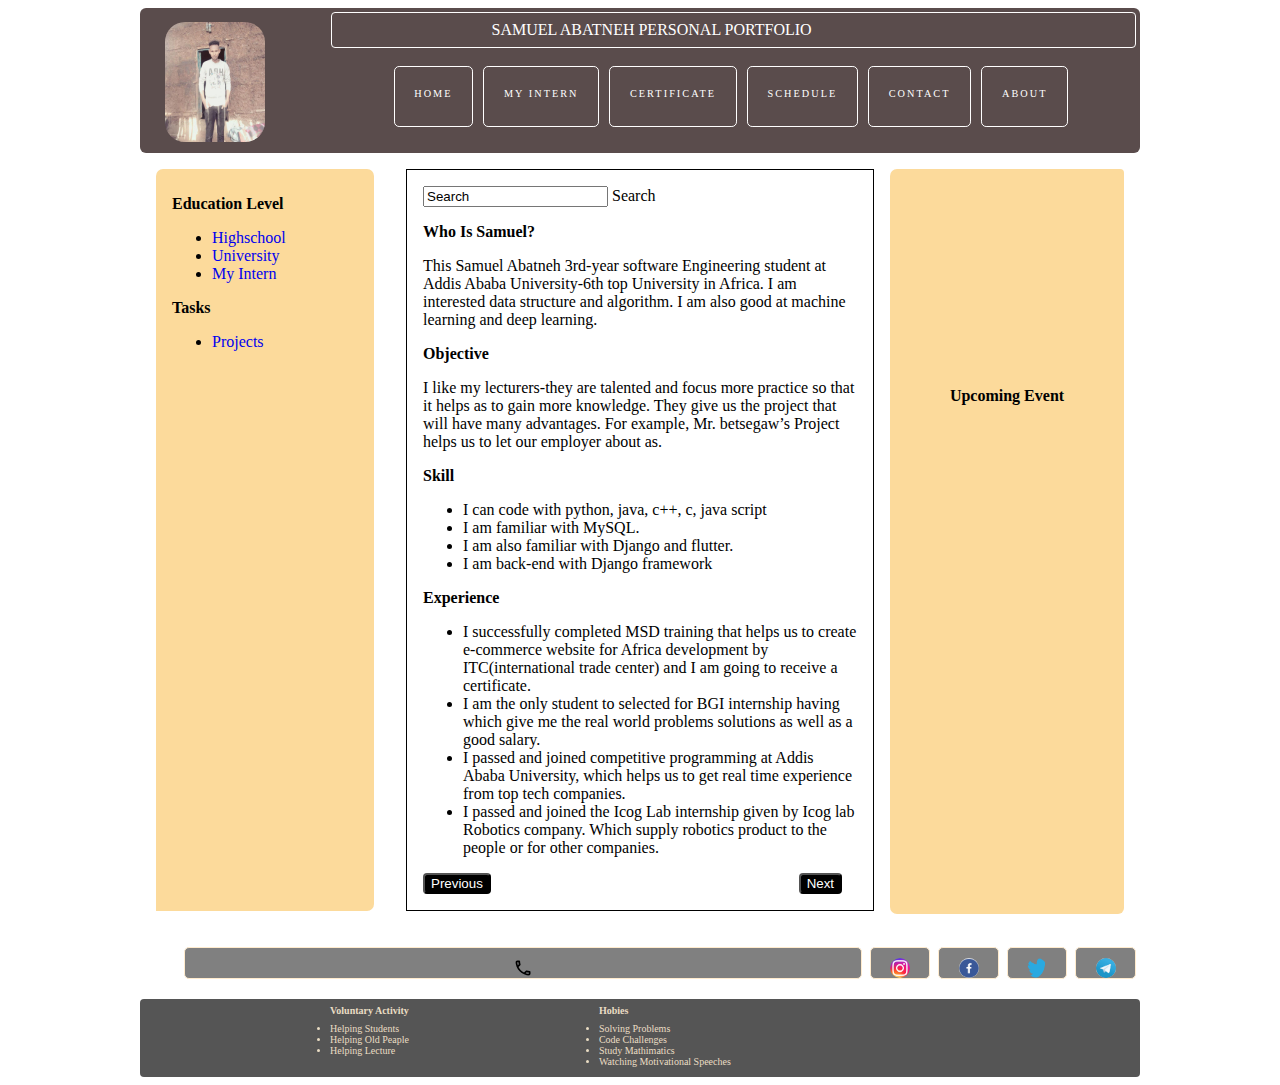
<file: index.html>
<!DOCTYPE html>
<html lang="en">

<head>
    <meta charset="UTF-8" />
    <meta http-equiv="X-UA-Compatible" content="IE=edge" />
    <meta name="viewport" content="width=i, initial-scale=1.0" />
    <title>Document</title>
    <link rel="stylesheet" href="css/styles.css" />
</head>

<body>
    <div id="container">
        <header class="navbar">
            <nav>
                <div class="navbar__logo">
                    <img src="images/mefb.jpg" alt="my profile picture">
                </div>
                <div class="navbar__menu">
                    <div class="navbar__prof" id="pro__text">
                        Samuel Abatneh Personal Portfolio
                    </div>
                    <div class="link">
                        <ul class="links">
                            <li id="navigation1"><a id="element1" href="index.html">Home</a></li>
                            <li id="navigation2"><a id="element2" href="html/intern.html">My Intern</a></li>
                            <li id="navigation3"><a id="element3" href="html/certificate.html">Certificate</a></li>
                            <li id="navigation4"><a id="element4" href="html/schedule.html">Schedule</a></li>
                            <li id="navigation5"><a id="element5" href="html/contact.html">Contact</a></li>
                            <li id="navigation6"><a id="element6" href="html/about.html">About</a></li>
                        </ul>
                    </div>

                </div>

            </nav>
        </header>
        <main>
            <form action="">
                <input type="search" name="search" value="Search" id="search">
                <label for="search">Search</label>
            </form>
            <p>
                <h1>Who Is Samuel?</h1>
                <p>This Samuel Abatneh 3rd-year software Engineering student at Addis Ababa University-6th top University in Africa. I am interested data structure and algorithm. I am also good at machine learning and deep learning.</p>
            </p>
            <h1>Objective</h1>
            <p>I like my lecturers-they are talented and focus more practice so that it helps as to gain more knowledge. They give us the project that will have many advantages. For example, Mr. betsegaw’s Project helps us to let our employer about as. </p>
            <h1>Skill</h1>
            <p>
                <ul>
                    <li>I can code with python, java, c++, c, java script</li>
                    <li>I am familiar with MySQL.</li>
                    <li>I am also familiar with Django and flutter.</li>
                    <li>I am back-end with Django framework</li>
                </ul>
            </p>
            <h1>Experience</h1>
            <p>
                <ul>
                    <li>
                        I successfully completed MSD training that helps us to create e-commerce website for Africa development by ITC(international trade center) and I am going to receive a certificate.
                    </li>
                    <li>
                        I am the only student to selected for BGI internship having which give me the real world problems solutions as well as a good salary.
                    </li>
                    <li>
                        I passed and joined competitive programming at Addis Ababa University, which helps us to get real time experience from top tech companies.
                    </li>
                    <li>
                        I passed and joined the Icog Lab internship given by Icog lab Robotics company. Which supply robotics product to the people or for other companies.
                    </li>
                </ul>
            </p>
            <div class="nav__button">
                <form action="">
                    <input id="nav__button1" type="button" name="button" value="Previous">
                    <input id="nav__button2" type="button" name="next__button" value="Next" onclick="myFunction()">
                </form>
            </div>
        </main>
        <aside id="aside1">
            <h1>Education Level</h1>
            <ul class="edu__level">
                <li id="mylebel1"><a href="html/about.html" id="it1">Highschool</a></li>
                <li id="mylebel2"><a href="html/about.html" id="it2">University</a></li>
                <li id="mylebel3"><a href="html/intern.html" id="it3">My Intern</a></li>
            </ul>
            <h1>Tasks</h1>
            <ul class="my__tasks">
                <li id="my__task"><a id="it" href="/">Projects</a> </li>
            </ul>

        </aside>
        <aside id="aside2">
            <h1 id="event">Upcoming Event</h1>
        </aside>
        <div class="address">
            <ul class="adresses">
                <li id="addname1" class="phone">
                    <a href="/html/contact.html"><img id="phone__number" src="images/phone_black_24dp.svg" alt="my phone number">
                    </a>
                </li>
                <li id="addname2" class="instagram">
                    <a href="https://www.instagram.com/samiendalie/"><img id="my__instagram" src="images/instagrm.jpg" alt="my instagram account">
                    </a>
                </li>
                <li id="addname3">
                    <a href="https://www.facebook.com/samuel.abatneh.7"><img id="my__facebook" src="images/f.png" alt="my facebook account">
                    </a>
                </li>
                <li id="addname4">
                    <a href="https://wwww.twitter/com/samuelabatneh"><img id="my__twitter" src="images/twitter.png" alt="twitter"></a>
                </li>
                <li id="addname5">
                    <a href="t.me/samithefather"><img src="images/tele.jpeg" alt="tellegram" id="my__telegram"></a>
                </li>
            </ul>
        </div>
        <footer>
            <div class="footer1">
                <ul class="voluntary__activity">
                    <h1>Voluntary Activity</h1>
                    <li id="acti1">Helping Students</li>
                    <li id="acti2">Helping Old Peaple</li>
                    <li id="acti3">Helping Lecture</li>
                </ul>
            </div>
            <div class="footer2">
                <ul class="voluntary__activity">
                    <h1>Hobies</h1>
                    <li id="act1">Solving Problems</li>
                    <li id="act2">Code Challenges</li>
                    <li id="act3">Study Mathimatics</li>
                    <li id="act4">Watching Motivational Speeches</li>
                </ul>
            </div>
        </footer>
    </div>
</body>

</html>
</file>
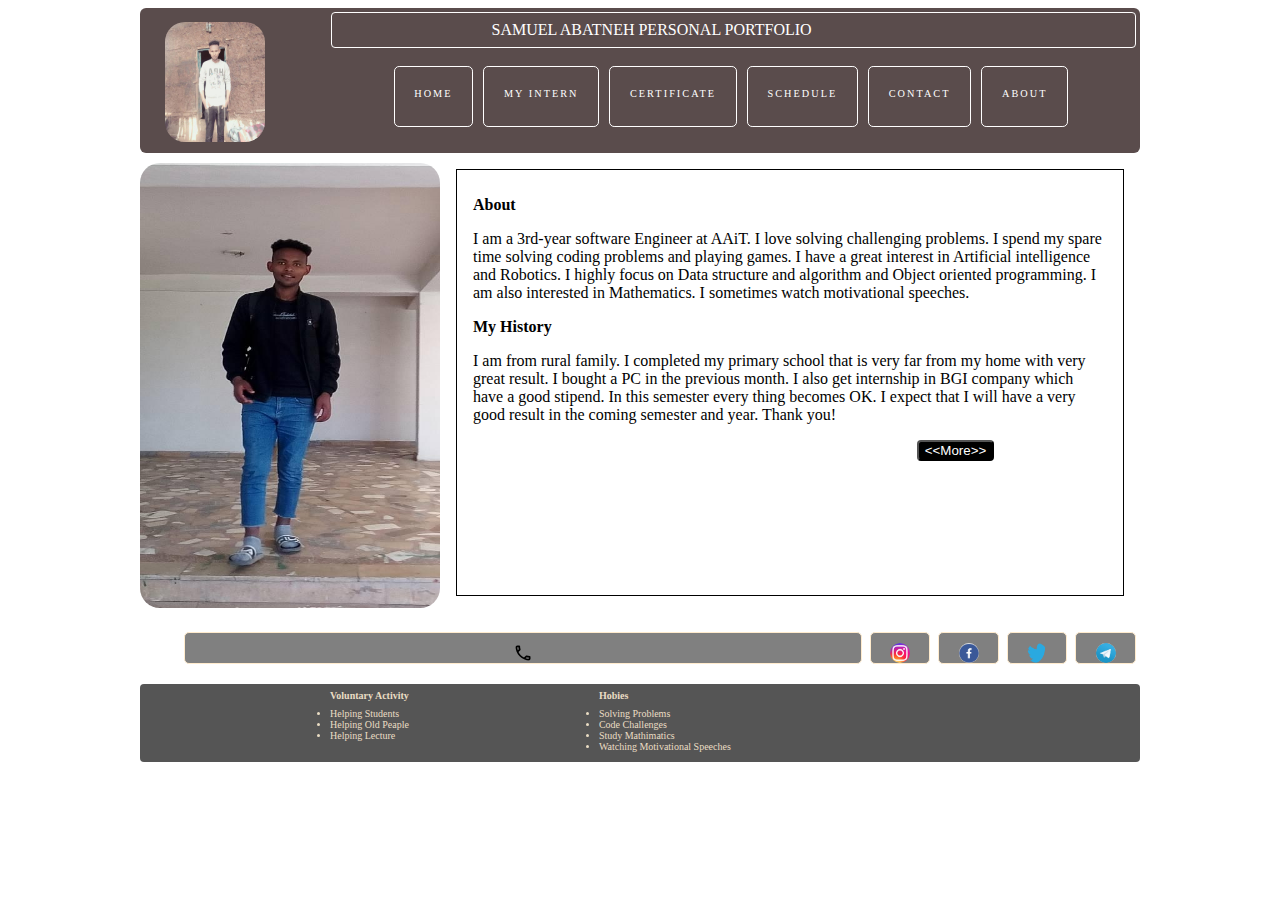
<file: html/about.html>
<!DOCTYPE html>
<html lang="en">

<head>
    <meta charset="UTF-8">
    <meta http-equiv="X-UA-Compatible" content="IE=edge">
    <meta name="viewport" content="width=device-width, initial-scale=1.0">
    <title>About Samuel Abatneh</title>
    <link rel="stylesheet" href="../css/aboutAndContact.css">
</head>

<body>
    <div id="container">
        <header class="navbar">
            <nav>
                <div class="navbar__logo">
                    <img src="../images/mefb.jpg" alt="my profile picture">
                </div>
                <div class="navbar__menu">
                    <div class="navbar__prof" id="pro__text">
                        Samuel Abatneh Personal Portfolio
                    </div>
                    <div class="link">
                        <ul class="links">
                            <li id="navigation1"><a id="element1" href="../index.html">Home</a></li>
                            <li id="navigation2"><a id="element2" href="intern.html">My Intern</a></li>
                            <li id="navigation3"><a id="element3" href="certificate.html">Certificate</a></li>
                            <li id="navigation4"><a id="element4" href="schedule.html">Schedule</a></li>
                            <li id="navigation5"><a id="element5" href="contact.html">Contact</a></li>
                            <li id="navigation6"><a id="element6" href="about.html">About</a></li>
                        </ul>
                    </div>

                </div>

            </nav>
        </header>
        <main>
            <h1>About</h1>
            <p>I am a 3rd-year software Engineer at AAiT. I love solving challenging problems. I spend my spare time solving coding problems and playing games. I have a great interest in Artificial intelligence and Robotics. I highly focus on Data structure
                and algorithm and Object oriented programming. I am also interested in Mathematics. I sometimes watch motivational speeches.
            </p>
            <h1>My History</h1>
            <p>I am from rural family. I completed my primary school that is very far from my home with very great result. I bought a PC in the previous month. I also get internship in BGI company which have a good stipend. In this semester every thing becomes
                OK. I expect that I will have a very good result in the coming semester and year. Thank you!</p>
            <div class="nav__button">
                <form action="">
                    <input id="nav__button2" type="button" name="next__button" value="<<More>>">
                </form>
            </div>
        </main>
        <aside class="my__photo">
            <img id="top" src="../images/mr.jpg" alt="my photo">
        </aside>
        <div class="address">
            <ul class="adresses">
                <li id="addname1" class="phone">
                    <a href="contact.html"><img id="phone__number" src="../images/phone_black_24dp.svg" alt="my phone number">
                    </a>
                </li>
                <li id="addname2" class="instagram">
                    <a href="https://www.instagram.com/samiendalie/"><img id="my__instagram" src="../images/instagrm.jpg" alt="my instagram account">
                    </a>
                </li>
                <li id="addname3">
                    <a href="https://www.facebook.com/samuel.abatneh.7"><img id="my__facebook" src="../images/f.png" alt="my facebook account">
                    </a>
                </li>
                <li id="addname4">
                    <a href="https://wwww.twitter/com/samuelabatneh"><img id="my__twitter" src="../images/twitter.png" alt="twitter"></a>
                </li>
                <li id="addname5">
                    <a href="t.me/samithefather"><img id="my__telegram" src="../images/tele.jpeg" alt="tellegram"></a>
                </li>
            </ul>
        </div>
        <footer>
            <div class="footer1">
                <ul class="voluntary__activity">
                    <h1>Voluntary Activity</h1>
                    <li id="act">Helping Students</li>
                    <li id="act">Helping Old Peaple</li>
                    <li id="act">Helping Lecture</li>
                </ul>
            </div>
            <div class="footer2">
                <ul class="voluntary__activity">
                    <h1>Hobies</h1>
                    <li id="act">Solving Problems</li>
                    <li id="act">Code Challenges</li>
                    <li id="act">Study Mathimatics</li>
                    <li id="act">Watching Motivational Speeches</li>
                </ul>
            </div>
        </footer>
    </div>
</body>

</html>
</file>
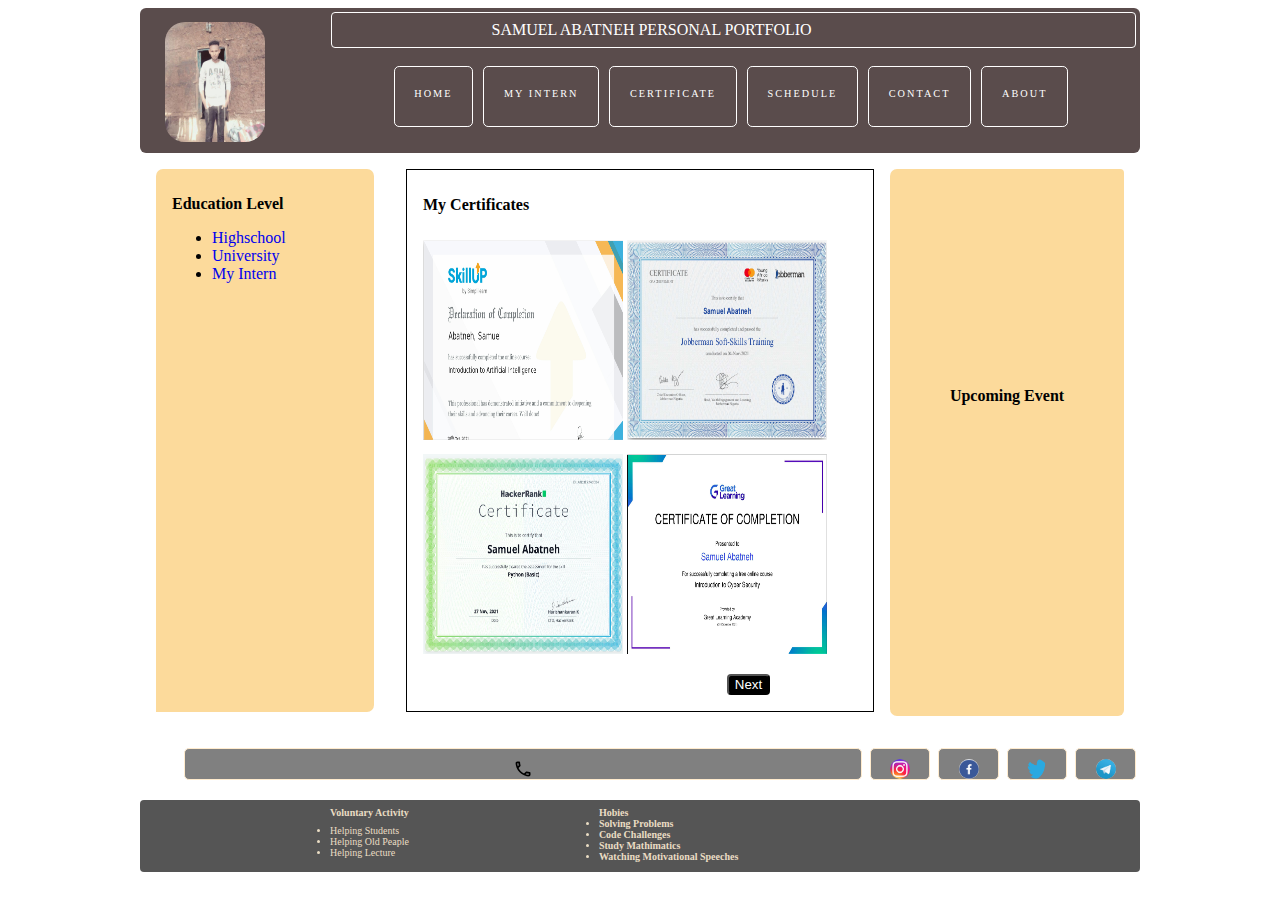
<file: html/certificate.html>
<!DOCTYPE html>
<html lang="en">

<head>
    <meta charset="UTF-8">
    <meta http-equiv="X-UA-Compatible" content="IE=edge">
    <meta name="viewport" content="width=device-width, initial-scale=1.0">
    <title>Certificates of Samuel Abatneh</title>
    <link rel="stylesheet" href="../css/styles.css">
</head>

<body>
    <div id="container">
        <header class="navbar">
            <nav>
                <div class="navbar__logo">
                    <img src="../images/mefb.jpg" alt="my profile picture">
                </div>
                <div class="navbar__menu">
                    <div class="navbar__prof" id="pro__text">
                        Samuel Abatneh Personal Portfolio
                    </div>
                    <div class="link">
                        <ul class="links">
                            <li id="navigation1"><a id="element1" href="../index.html">Home</a></li>
                            <li id="navigation2"><a id="element2" href="intern.html">My Intern</a></li>
                            <li id="navigation3"><a id="element3" href="certificate.html">Certificate</a></li>
                            <li id="navigation4"><a id="element4" href="schedule.html">Schedule</a></li>
                            <li id="navigation5"><a id="element5" href="contact.html">Contact</a></li>
                            <li id="navigation6"><a id="element6" href="about.html">About</a></li>
                        </ul>
                    </div>

                </div>

            </nav>
        </header>
        <main>
            <h1>My Certificates</h1>
            <p class="certifite">
                <img id="c1" src="../images/Screenshot from 2021-12-22 06-57-07.png" alt="Skillup certificare">
                <img id="c2" src="../images/Screenshot from 2021-12-22 06-57-31.png" alt="joberman certificare">
                <img id="c3" src="../images/hacker.png" alt="Hacker rank certification">
                <img id="c4" src="../images/great.png" alt="Great learning cyber security certificate">
            </p>

            <form action="">
                <input id="nav__button2" type="button" name="next__button" value="Next">
            </form>

        </main>
        <aside id="aside1">
            <h1>Education Level</h1>
            <ul class="edu__level">
                <li id="mylebel1"><a href="about.html" id="it1">Highschool</a></li>
                <li id="mylebel2"><a href="about.html" id="it2">University</a></li>
                <li id="mylebel3"><a href="intern.html" id="it3">My Intern</a></li>
            </ul>


        </aside>
        <aside id="aside2">
            <h1 id="event">Upcoming Event</h1>
        </aside>
        <div class="address">
            <ul class="adresses">
                <li id="addname1" class="phone">
                    <a href="contact.html"><img id="phone__number" src="../images/phone_black_24dp.svg" alt="my phone number">
                    </a>
                </li>
                <li id="addname2" class="instagram">
                    <a href="https://www.instagram.com/samiendalie/"><img id="my__instagram" src="../images/instagrm.jpg" alt="my instagram account">
                    </a>
                </li>
                <li id="addname3">
                    <a href="https://www.facebook.com/samuel.abatneh.7"><img id="my__facebook" src="../images/f.png" alt="my facebook account">
                    </a>
                </li>
                <li id="addname4">
                    <a href="https://wwww.twitter/com/samuelabatneh"><img id="my__twitter" src="../images/twitter.png" alt="twitter"></a>
                </li>
                <li id="addname5">
                    <a href="t.me/samithefather"><img id="my__telegram" src="../images/tele.jpeg" alt="tellegram"></a>
                </li>
            </ul>
        </div>
        <footer>
            <div class="footer1">
                <ul class="voluntary__activity">
                    <h1>Voluntary Activity</h1>
                    <li id="acti1">Helping Students</li>
                    <li id="acti2">Helping Old Peaple</li>
                    <li id="acti3">Helping Lecture</li>
                </ul>
            </div>
            <div class="footer2">
                <ul class="voluntary__activity">
                    <h1>Hobies</hhhh1>
                        <li id="act1">Solving Problems</li>
                        <li id="act2">Code Challenges</li>
                        <li id="act3">Study Mathimatics</li>
                        <li id="act4">Watching Motivational Speeches</li>
                </ul>
            </div>
        </footer>
    </div>
</body>

</html>
</file>
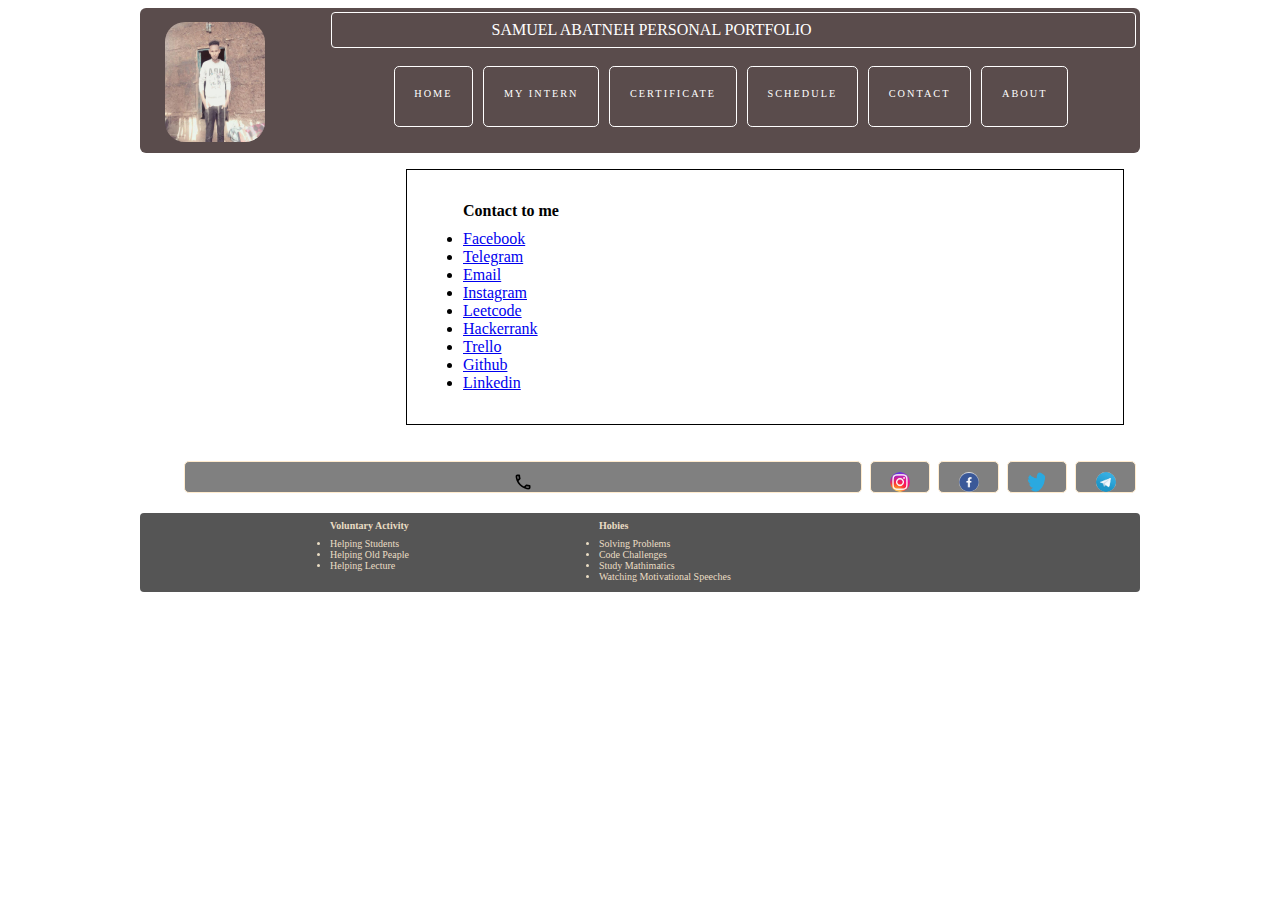
<file: html/contact.html>
<!DOCTYPE html>
<html lang="en">

<head>
    <meta charset="UTF-8">
    <meta http-equiv="X-UA-Compatible" content="IE=edge">
    <meta name="viewport" content="width=device-width, initial-scale=1.0">
    <title>Contact Samuel Abatneh</title>
    <link rel="stylesheet" href="../css/aboutAndContact.css">
</head>

<body>
    <div id="container">
        <header class="navbar">
            <nav>
                <div class="navbar__logo">
                    <img src="../images/mefb.jpg" alt="my profile picture">
                </div>
                <div class="navbar__menu">
                    <div class="navbar__prof" id="pro__text">
                        Samuel Abatneh Personal Portfolio
                    </div>
                    <div class="link">
                        <ul class="links">
                            <li id="navigation1"><a id="element1" href="../index.html">Home</a></li>
                            <li id="navigation2"><a id="element2" href="intern.html">My Intern</a></li>
                            <li id="navigation3"><a id="element3" href="certificate.html">Certificate</a></li>
                            <li id="navigation4"><a id="element4" href="schedule.html">Schedule</a></li>
                            <li id="navigation5"><a id="element5" href="contact.html">Contact</a></li>
                            <li id="navigation6"><a id="element6" href="about.html">About</a></li>
                        </ul>
                    </div>

                </div>

            </nav>
        </header>
        <main>
            <ul>
                <h1>Contact to me</h1>
                <li><a href="https://www.facebook.com/samuel.abatneh.7">Facebook</a></li>
                <li><a href="t.me/samithefather">Telegram</a></li>
                <li><a href="samuelabatneh21@gmail.com">Email</a></li>
                <li><a href="https://www.instagram.com/samiendalie/">Instagram</a></li>
                <li><a href="https://leetcode.com/Samuelabatneh/">Leetcode</a></li>
                <li><a href="https://www.hackerrank.com/samuelabatneh21">Hackerrank</a></li>
                <li><a href="https://trello.com/samuelabatneh/boards">Trello</a></li>
                <li><a href="https://github.com/samiabat">Github</a></li>
                <li><a href="linkedin.com/in/samuel-endalie-82bb27216/">Linkedin</a></li>
            </ul>
        </main>
        <aside class="empty__aside">

        </aside>
        <div class="address">
            <ul class="adresses">
                <li id="addname1" class="phone">
                    <a href="contact.html"><img id="phone__number" src="../images/phone_black_24dp.svg" alt="my phone number">
                    </a>
                </li>
                <li id="addname2" class="instagram">
                    <a href="https://www.instagram.com/samiendalie/"><img id="my__instagram" src="../images/instagrm.jpg" alt="my instagram account">
                    </a>
                </li>
                <li id="addname3">
                    <a href="https://www.facebook.com/samuel.abatneh.7"><img id="my__facebook" src="../images/f.png" alt="my facebook account">
                    </a>
                </li>
                <li id="addname4">
                    <a href="https://wwww.twitter/com/samuelabatneh"><img id="my__twitter" src="../images/twitter.png" alt="twitter"></a>
                </li>
                <li id="addname5">
                    <a href="t.me/samithefather"><img id="my__telegram" src="../images/tele.jpeg" alt="tellegram"></a>
                </li>
            </ul>
        </div>
        <footer>
            <div class="footer1">
                <ul class="voluntary__activity">
                    <h1>Voluntary Activity</h1>
                    <li id="acti1">Helping Students</li>
                    <li id="acti2">Helping Old Peaple</li>
                    <li id="acti3">Helping Lecture</li>
                </ul>
            </div>
            <div class="footer2">
                <ul class="voluntary__activity">
                    <h1>Hobies</h1>
                    <li id="act1">Solving Problems</li>
                    <li id="act2">Code Challenges</li>
                    <li id="act3">Study Mathimatics</li>
                    <li id="act4">Watching Motivational Speeches</li>
                </ul>
            </div>
        </footer>
    </div>
</body>

</html>
</file>
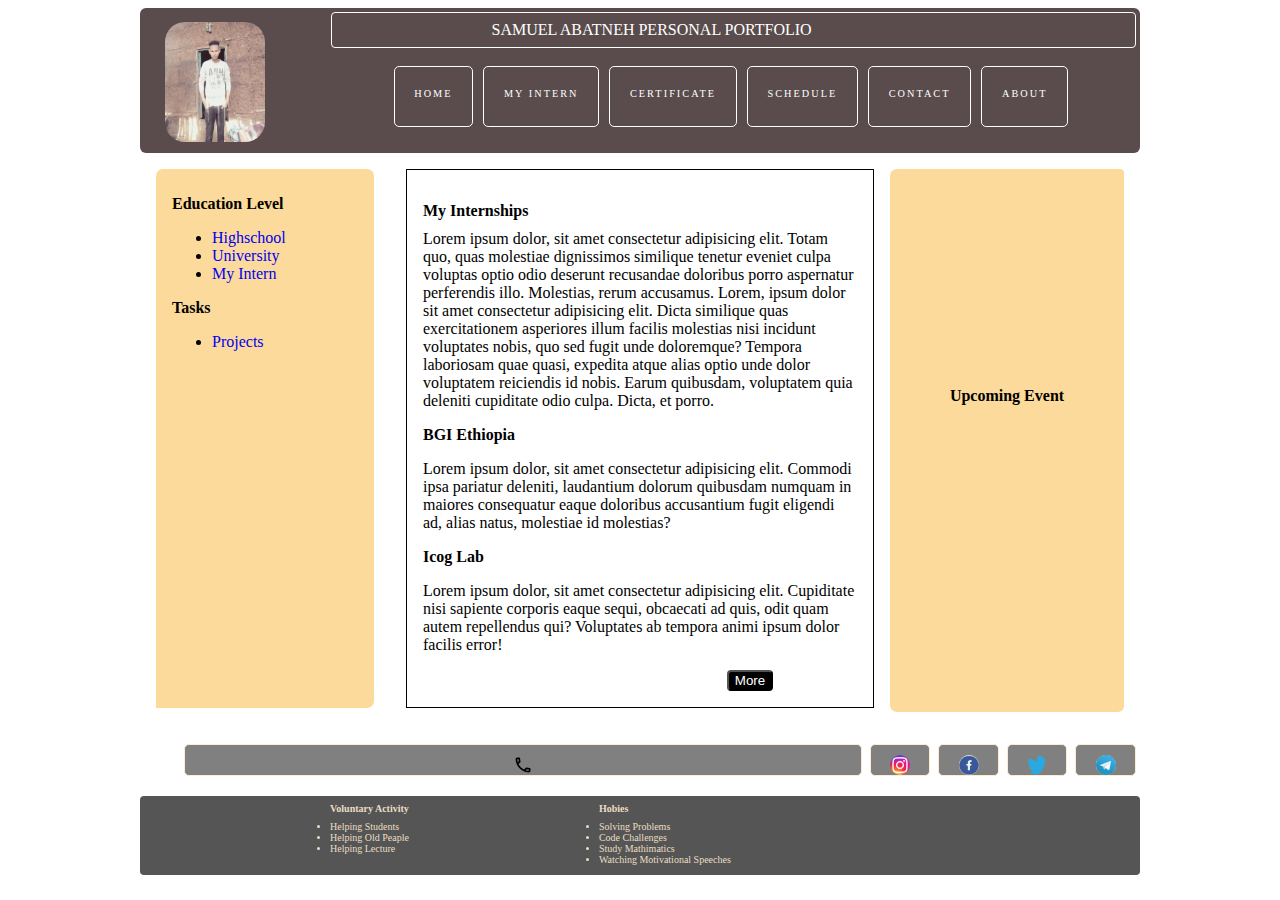
<file: html/intern.html>
<!DOCTYPE html>
<html lang="en">

<head>
    <meta charset="UTF-8">
    <meta http-equiv="X-UA-Compatible" content="IE=edge">
    <meta name="viewport" content="width=device-width, initial-scale=1.0">
    <title>Intern at Samuel Abatneh</title>
    <link rel="stylesheet" href="../css/styles.css">
</head>

<body>
    <div id="container">
        <header class="navbar">
            <nav>
                <div class="navbar__logo">
                    <img src="../images/mefb.jpg" alt="my profile picture">
                </div>
                <div class="navbar__menu">
                    <div class="navbar__prof" id="pro__text">
                        Samuel Abatneh Personal Portfolio
                    </div>
                    <div class="link">
                        <ul class="links">
                            <li id="navigation1"><a id="element1" href="../index.html">Home</a></li>
                            <li id="navigation2"><a id="element2" href="intern.html">My Intern</a></li>
                            <li id="navigation3"><a id="element3" href="certificate.html">Certificate</a></li>
                            <li id="navigation4"><a id="element4" href="schedule.html">Schedule</a></li>
                            <li id="navigation5"><a id="element5" href="contact.html">Contact</a></li>
                            <li id="navigation6"><a id="element6" href="about.html">About</a></li>
                        </ul>
                    </div>

                </div>

            </nav>
        </header>
        <main>
            <p>
                <h1>My Internships</h1>
                Lorem ipsum dolor, sit amet consectetur adipisicing elit. Totam quo, quas molestiae dignissimos similique tenetur eveniet culpa voluptas optio odio deserunt recusandae doloribus porro aspernatur perferendis illo. Molestias, rerum accusamus. Lorem, ipsum
                dolor sit amet consectetur adipisicing elit. Dicta similique quas exercitationem asperiores illum facilis molestias nisi incidunt voluptates nobis, quo sed fugit unde doloremque? Tempora laboriosam quae quasi, expedita atque alias optio
                unde dolor voluptatem reiciendis id nobis. Earum quibusdam, voluptatem quia deleniti cupiditate odio culpa. Dicta, et porro.
            </p>
            <h1>BGI Ethiopia</h1>
            <p>
                Lorem ipsum dolor, sit amet consectetur adipisicing elit. Commodi ipsa pariatur deleniti, laudantium dolorum quibusdam numquam in maiores consequatur eaque doloribus accusantium fugit eligendi ad, alias natus, molestiae id molestias?
            </p>
            <h1>Icog Lab</h1>
            <p>Lorem ipsum dolor, sit amet consectetur adipisicing elit. Cupiditate nisi sapiente corporis eaque sequi, obcaecati ad quis, odit quam autem repellendus qui? Voluptates ab tempora animi ipsum dolor facilis error!</p>

            <div class="nav__button">
                <form action="">
                    <input id="nav__button2" type="button" name="next__button" value="More">
                </form>
            </div>
        </main>
        <aside id="aside1">
            <h1>Education Level</h1>
            <ul class="edu__level">
                <li id="mylebel1"><a href="about.html" id="it1">Highschool</a></li>
                <li id="mylebel2"><a href="about.html" id="it2">University</a></li>
                <li id="mylebel3"><a href="intern.html" id="it3">My Intern</a></li>
            </ul>
            <h1>Tasks</h1>
            <ul class="my__tasks">
                <li id="my__task"><a id="it" href="/">Projects</a> </li>
            </ul>

        </aside>
        <aside id="aside2">
            <h1 id="event">Upcoming Event</h1>
        </aside>
        <div class="address">
            <ul class="adresses">
                <li id="addname1" class="phone">
                    <a href="contact.html"><img id="phone__number" src="../images/phone_black_24dp.svg" alt="my phone number">
                    </a>
                </li>
                <li id="addname2" class="instagram">
                    <a href="https://www.instagram.com/samiendalie/"><img id="my__instagram" src="../images/instagrm.jpg" alt="my instagram account">
                    </a>
                </li>
                <li id="addname3">
                    <a href="https://www.facebook.com/samuel.abatneh.7"><img id="my__facebook" src="../images/f.png" alt="my facebook account">
                    </a>
                </li>
                <li id="addname4">
                    <a href="https://wwww.twitter/com/samuelabatneh"><img id="my__twitter" src="../images/twitter.png" alt="twitter"></a>
                </li>
                <li id="addname5">
                    <a href="t.me/samithefather"><img id="my__telegram" src="../images/tele.jpeg" alt="tellegram"></a>
                </li>
            </ul>
        </div>
        <footer>
            <div class="footer1">
                <ul class="voluntary__activity">
                    <h1>Voluntary Activity</h1>
                    <li id="acti1">Helping Students</li>
                    <li id="acti2">Helping Old Peaple</li>
                    <li id="acti3">Helping Lecture</li>
                </ul>
            </div>
            <div class="footer2">
                <ul class="voluntary__activity">
                    <h1>Hobies</h1>
                    <li id="act1">Solving Problems</li>
                    <li id="act2">Code Challenges</li>
                    <li id="act3">Study Mathimatics</li>
                    <li id="act4">Watching Motivational Speeches</li>
                </ul>
            </div>
        </footer>
    </div>
</body>

</html>
</file>
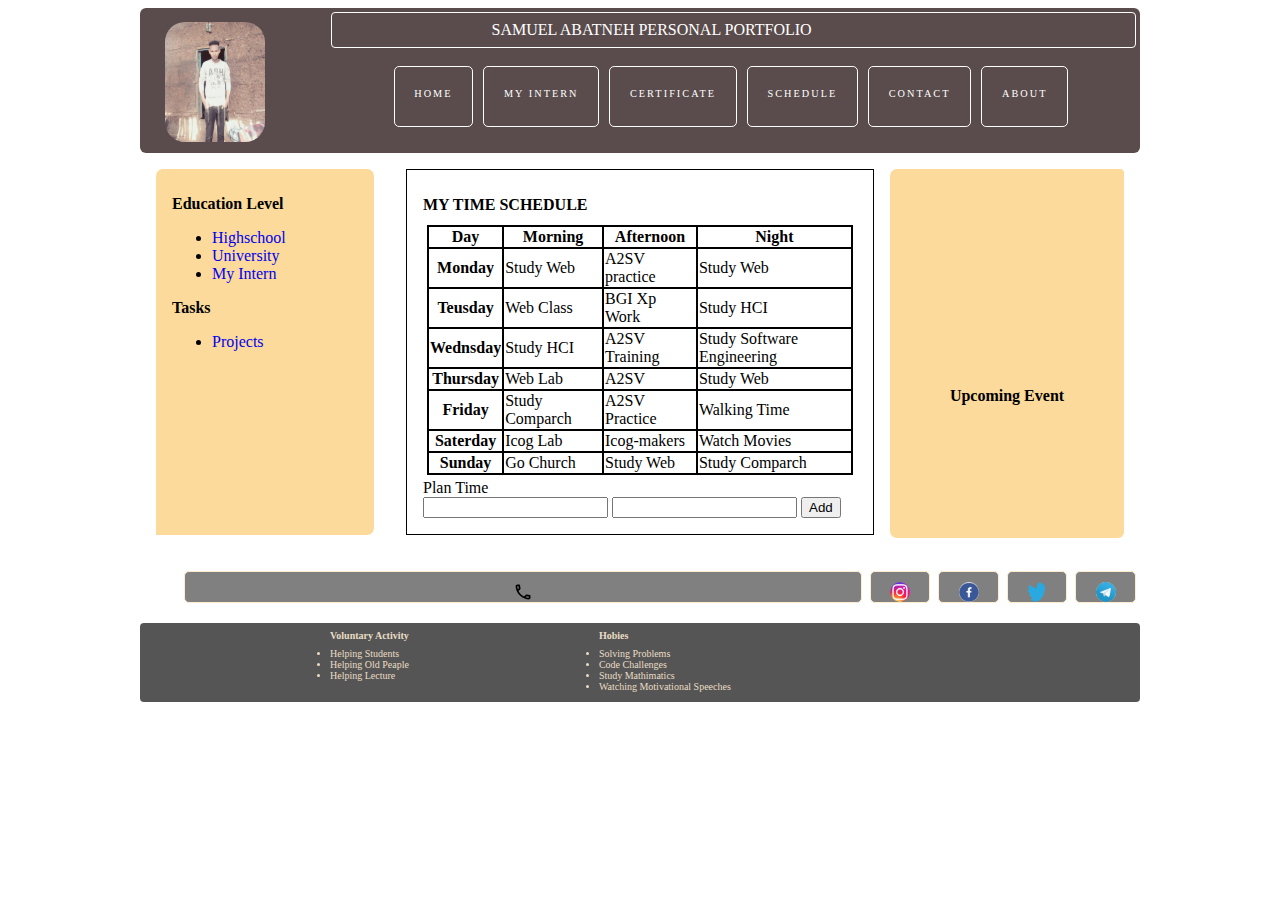
<file: html/schedule.html>
<!DOCTYPE html>
<html lang="en">

<head>
    <meta charset="UTF-8">
    <meta http-equiv="X-UA-Compatible" content="IE=edge">
    <meta name="viewport" content="width=device-width, initial-scale=1.0">
    <title>My Schedule Samuel Abatneh</title>
    <link rel="stylesheet" href="../css/styles.css">
</head>

<body>
    <div id="container">
        <header class="navbar">
            <nav>
                <div class="navbar__logo">
                    <img src="../images/mefb.jpg" alt="my profile picture">
                </div>
                <div class="navbar__menu">
                    <div class="navbar__prof" id="pro__text">
                        Samuel Abatneh Personal Portfolio
                    </div>
                    <div class="link">
                        <ul class="links">
                            <li id="navigation1"><a id="element1" href="../index.html">Home</a></li>
                            <li id="navigation2"><a id="element2" href="intern.html">My Intern</a></li>
                            <li id="navigation3"><a id="element3" href="certificate.html">Certificate</a></li>
                            <li id="navigation4"><a id="element4" href="schedule.html">Schedule</a></li>
                            <li id="navigation5"><a id="element5" href="contact.html">Contact</a></li>
                            <li id="navigation6"><a id="element6" href="about.html">About</a></li>
                        </ul>
                    </div>

                </div>

            </nav>
        </header>
        <main>
            <div class="schedule">
                <table id="table">
                    <h1>MY TIME SCHEDULE</h1>
                    <tr id="table__row">
                        <th>Day</th>
                        <th>Morning</th>
                        <th>Afternoon</th>
                        <th>Night</th>
                    </tr>
                    <tr id="table__row">
                        <th>Monday</th>
                        <td>Study Web</td>
                        <td>A2SV practice</td>
                        <td>Study Web</td>
                    </tr>
                    <tr id="table__row">
                        <th>Teusday</th>
                        <td>Web Class</td>
                        <td>BGI Xp Work</td>
                        <td>Study HCI</td>
                    </tr>
                    <tr id="table__row">
                        <th>Wednsday</th>
                        <td>Study HCI</td>
                        <td>A2SV Training</td>
                        <td>Study Software Engineering</td>
                    </tr>
                    <tr id="table__row">
                        <th>Thursday</th>
                        <td>Web Lab</td>
                        <td>A2SV</td>
                        <td>Study Web</td>
                    </tr>
                    <tr id="table__row">
                        <th>Friday</th>
                        <td>Study Comparch</td>
                        <td>A2SV Practice</td>
                        <td>Walking Time</td>
                    </tr>
                    <tr id="table__row">
                        <th>Saterday</th>
                        <td>Icog Lab</td>
                        <td>Icog-makers</td>
                        <td>Watch Movies</td>
                    </tr>
                    <tr id="table__row">
                        <th>Sunday</th>
                        <td>Go Church</td>
                        <td>Study Web</td>
                        <td>Study Comparch</td>
                    </tr>
                </table>
                <form action="">
                    <label for="plan">Plan</label>
                    <label for="time">Time</label><br>
                    <input type="text" name="text" id="time">
                    <input type="text" name="text" id="plan">
                    <input type="button" value="Add">

                </form>
            </div>
        </main>
        <aside id="aside1">
            <h1>Education Level</h1>
            <ul class="edu__level">
                <li id="mylebel1"><a href="about.html" id="it1">Highschool</a></li>
                <li id="mylebel2"><a href="about.html" id="it2">University</a></li>
                <li id="mylebel3"><a href="intern.html" id="it3">My Intern</a></li>
            </ul>
            <h1>Tasks</h1>
            <ul class="my__tasks">
                <li id="my__task"><a id="it" href="/">Projects</a> </li>
            </ul>

        </aside>
        <aside id="aside2">
            <h1 id="event">Upcoming Event</h1>
        </aside>
        <div class="address">
            <ul class="adresses">
                <li id="addname1" class="phone">
                    <a href="contact.html"><img id="phone__number" src="../images/phone_black_24dp.svg" alt="my phone number">
                    </a>
                </li>
                <li id="addname2" class="instagram">
                    <a href="https://www.instagram.com/samiendalie/"><img id="my__instagram" src="../images/instagrm.jpg" alt="my instagram account">
                    </a>
                </li>
                <li id="addname3">
                    <a href="https://www.facebook.com/samuel.abatneh.7"><img id="my__facebook" src="../images/f.png" alt="my facebook account">
                    </a>
                </li>
                <li id="addname4">
                    <a href="https://wwww.twitter/com/samuelabatneh"><img id="my__twitter" src="../images/twitter.png" alt="twitter"></a>
                </li>
                <li id="addname5">
                    <a href="t.me/samithefather"><img id="my__telegram" src="../images/tele.jpeg" alt="tellegram"></a>
                </li>
            </ul>
        </div>
        <footer>
            <div class="footer1">
                <ul class="voluntary__activity">
                    <h1>Voluntary Activity</h1>
                    <li id="acti1">Helping Students</li>
                    <li id="acti2">Helping Old Peaple</li>
                    <li id="acti3">Helping Lecture</li>
                </ul>
            </div>
            <div class="footer2">
                <ul class="voluntary__activity">
                    <h1>Hobies</h1>
                    <li id="act1">Solving Problems</li>
                    <li id="act2">Code Challenges</li>
                    <li id="act3">Study Mathimatics</li>
                    <li id="act4">Watching Motivational Speeches</li>
                </ul>
            </div>
        </footer>
    </div>
</body>

</html>
</file>
<file: css/styles.css>
html {
    box-sizing: border-box;
}

* {
    box-sizing: inherit;
}

.links {
    list-style: none;
    display: flex;
}

h1 {
    font-size: 100%;
}

#navigation1,
#navigation2,
#navigation3,
#navigation4,
#navigation5,
#navigation6 {
    margin: 0.2em;
    margin-top: 0;
}

.navbar {
    border-radius: 6px;
    text-align: center;
    height: fit-content;
    background-color: rgb(90, 76, 76);
}

#next {
    background-color: red;
    width: fit-content;
}

img {
    width: 100px;
    height: 120px;
    border-radius: 20px;
    margin-top: 10px;
}

#phone__number,
#my__facebook,
#my__instagram,
#my__twitter,
#my__telegram {
    height: 20px;
    width: 20px;
}

nav,
footer {
    border-radius: 4px;
    list-style: none;
}

nav {
    display: grid;
    grid-template-columns: 1fr 6fr;
    height: fit-content;
    padding: 0.25em;
    align-content: center;
}

#navigation .links {
    margin: 0;
    padding: 0;
    display: flex;
    flex-wrap: wrap;
}

.navbar__prof {
    text-transform: uppercase;
    color: white;
    margin-left: 2.8em;
    padding: 0.5em 10em;
    height: fit-content;
    border: 1px white double;
    border-radius: 4px;
    display: flex;
    flex-wrap: wrap;
}

#element1,
#element2,
#element3,
#element4,
#element5,
#element6 {
    height: 6em;
    width: fit-content;
    color: white;
    text-decoration: none;
    font-size: 0.64em;
    text-transform: uppercase;
    letter-spacing: 0.2em;
    display: flex;
    border: 1px solid;
    padding: 2em 1.9em;
    border-radius: 0.5em;
    margin: 0.2em;
    display: flex;
    flex-wrap: wrap;
}

main {
    color: #000000;
    border: 1px black solid;
    border-radius: 0%;
    padding: 1em;
    margin: 1em;
}

#aside1,
#aside2 {
    border-radius: 7px;
    background-color: #fcda9b;
    padding: 1em;
    margin: 1em;
}

#event {
    text-align: center;
    margin-top: 100%;
}

footer {
    font-size: x-small;
    color: #eaddc4;
    margin-top: 0px;
    background-color: #555;
    display: flex;
}

.voluntary__activity {
    margin-top: 0%;
    margin-left: 150px;
}

#it,
#it1,
#it2,
#it3 {
    text-decoration: none;
}

#nav__button1,
#nav__button2 {
    color: white;
    background-color: black;
    border-radius: 4px;
}

#nav__button2 {
    margin-left: 70%;
}

.adresses {
    display: grid;
    height: fit-content;
    grid-template-columns: 10fr 1fr 1fr 1fr 1fr;
    list-style: none;
}

#addname1,
#addname2,
#addname3,
#addname4,
#addname5 {
    background-color: grey;
    margin: 0.25em;
    color: white;
    border: 1px blanchedalmond solid;
    border-radius: 5px;
    text-align: center;
    height: 2em;
}

table {
    border-collapse: collapse;
}

th,
td {
    border: 2px black solid;
}

.certifite img {
    height: 200px;
    width: 200px;
    border-radius: 0px;
}


/* tablet */

@media screen and (min-width: 425px) {
    nav ul li {
        flex: none;
    }
    nav ul {
        justify-content: center;
    }
    #container {
        display: grid;
        grid-template-rows: repeat(4, auto);
        grid-template-columns: 3fr 2fr;
        grid-template-areas: "navbar navbar" "main aside2" "aside1 aside1" "address address" "footer footer";
        margin: 0 auto;
    }
    header {
        grid-area: navbar;
    }
    main {
        grid-area: main;
        margin-bottom: 0;
    }
    #aside1 {
        grid-area: aside1;
    }
    #aside2 {
        grid-area: aside2;
        margin-left: 0;
        margin-bottom: 0;
    }
    .address {
        grid-area: address;
    }
    footer {
        grid-area: footer;
    }
}

#table,
#table__row {
    padding: 2em 1em;
    margin: 0.25em;
}


/* large */

@media screen and (min-width: 768px) {
    #navigation {
        flex: none;
    }
    .links {
        justify-content: center;
    }
    #container {
        display: grid;
        grid-template-rows: repeat(3, auto);
        grid-template-columns: 1fr 2fr 1fr;
        grid-template-areas: "navbar navbar navbar" "aside1 main aside2" "address address address" "footer footer footer";
        margin: 0 auto;
        max-width: 1000px;
    }
    header {
        grid-area: navbar;
    }
    main {
        grid-area: main;
        margin-bottom: 1em;
    }
    #aside1 {
        grid-area: aside1;
        border-top-left-radius: 7px;
        border-bottom-left-radius: 0;
    }
    #aside2 {
        grid-area: aside2;
        border-top-right-radius: 4px;
        margin-bottom: 0.8em;
        border-bottom-right-radius: 6px;
    }
    .address {
        grid-area: address;
    }
    footer {
        grid-area: footer;
    }
}

#element1:hover,
#element2:hover,
#element3:hover,
#element4:hover,
#element5:hover,
#element6:hover {
    background-color: rgb(231, 107, 35);
    transition: all 1s ease;
}

#next:hover,
#aside1:hover,
#aside2:hover,
#pro__text:hover {
    background-color: rgb(197, 184, 184);
    animation: forwards;
}
</file>
<file: css/aboutAndContact.css>
html {
    box-sizing: border-box;
}

* {
    box-sizing: inherit;
}

.links {
    list-style: none;
    display: flex;
}

h1 {
    font-size: 100%;
}

#navigation1,
#navigation2,
#navigation3,
#navigation4,
#navigation5,
#navigation6 {
    margin: 0.2em;
    margin-top: 0;
}

.navbar {
    border-radius: 6px;
    text-align: center;
    height: fit-content;
    background-color: rgb(90, 76, 76);
}

#next {
    background-color: red;
    width: fit-content;
}

img {
    width: 100px;
    height: 120px;
    border-radius: 20px;
    margin-top: 10px;
}

#phone__number,
#my__facebook,
#my__instagram,
#my__twitter,
#my__telegram {
    height: 20px;
    width: 20px;
}

nav,
footer {
    border-radius: 4px;
    list-style: none;
}

nav {
    display: grid;
    grid-template-columns: 1fr 6fr;
    height: fit-content;
    padding: 0.25em;
    align-content: center;
}

#navigation .links {
    margin: 0;
    padding: 0;
    display: flex;
    flex-wrap: wrap;
}

.navbar__prof {
    text-transform: uppercase;
    color: white;
    margin-left: 2.8em;
    padding: 0.5em 10em;
    height: fit-content;
    border: 1px white double;
    border-radius: 4px;
    display: flex;
    flex-wrap: wrap;
}

#element1,
#element2,
#element3,
#element4,
#element5,
#element6 {
    height: 6em;
    width: fit-content;
    color: white;
    text-decoration: none;
    font-size: 0.64em;
    text-transform: uppercase;
    letter-spacing: 0.2em;
    display: flex;
    border: 1px solid;
    padding: 2em 1.9em;
    border-radius: 0.5em;
    margin: 0.2em;
    display: flex;
    flex-wrap: wrap;
}

main {
    color: #000000;
    border: 1px black solid;
    border-radius: 0%;
    padding: 1em;
    margin: 1em;
}

#aside1,
#aside2 {
    border-radius: 7px;
    background-color: #fcda9b;
    padding: 1em;
    margin: 1em;
}

#event {
    text-align: center;
    margin-top: 100%;
}

footer {
    font-size: x-small;
    color: #eaddc4;
    margin-top: 0px;
    background-color: #555;
    display: flex;
}

.voluntary__activity {
    margin-top: 0%;
    margin-left: 150px;
}

#it,
#it1,
#it2,
#it3 {
    text-decoration: none;
}

#nav__button1,
#nav__button2 {
    color: white;
    background-color: black;
    border-radius: 4px;
}

#nav__button2 {
    margin-left: 70%;
}

.adresses {
    display: grid;
    height: fit-content;
    grid-template-columns: 10fr 1fr 1fr 1fr 1fr;
    list-style: none;
}

#addname1,
#addname2,
#addname3,
#addname4,
#addname5 {
    background-color: grey;
    margin: 0.25em;
    color: white;
    border: 1px blanchedalmond solid;
    border-radius: 5px;
    text-align: center;
    height: 2em;
}

th,
td {
    border: 2px black solid;
}


/* tablet */

@media screen and (min-width: 425px) {
    nav ul li {
        flex: none;
    }
    nav ul {
        justify-content: center;
    }
    #container {
        display: grid;
        grid-template-rows: repeat(4, auto);
        grid-template-columns: 3fr 2fr;
        grid-template-areas: "navbar navbar" "main aside2" "aside1 aside1" "address address" "footer footer";
        margin: 0 auto;
    }
    header {
        grid-area: navbar;
    }
    main {
        grid-area: main;
        margin-bottom: 0;
    }
    #aside1 {
        grid-area: aside1;
    }
    #aside2 {
        grid-area: aside2;
        margin-left: 0;
        margin-bottom: 0;
    }
    .address {
        grid-area: address;
    }
    footer {
        grid-area: footer;
    }
}

#table,
#table__row {
    padding: 2em 1em;
    margin: 0.25em;
}

#top {
    height: 445px;
    width: 300px;
}


/* large */

@media screen and (min-width: 768px) {
    #navigation {
        flex: none;
    }
    .links {
        justify-content: center;
    }
    #container {
        display: grid;
        grid-template-rows: repeat(3, auto);
        grid-template-columns: 1fr 2fr 1fr;
        grid-template-areas: "navbar navbar navbar" "aside1 main main" "address address address" "footer footer footer";
        margin: 0 auto;
        max-width: 1000px;
    }
    header {
        grid-area: navbar;
    }
    main {
        grid-area: main;
        margin-bottom: 1em;
    }
    #aside1 {
        grid-area: aside1;
        border-top-left-radius: 7px;
        border-bottom-left-radius: 0;
    }
    #aside2 {
        grid-area: aside2;
        border-top-right-radius: 4px;
        margin-bottom: 0.8em;
        border-bottom-right-radius: 6px;
    }
    .address {
        grid-area: address;
    }
    footer {
        grid-area: footer;
    }
}

#element1:hover,
#element2:hover,
#element3:hover,
#element4:hover,
#element5:hover,
#element6:hover {
    background-color: rgb(231, 107, 35);
    transition: all 1s ease;
}

#next:hover,
#aside1:hover,
#aside2:hover,
#pro__text:hover {
    background-color: rgb(197, 184, 184);
    animation: forwards;
}
</file>
